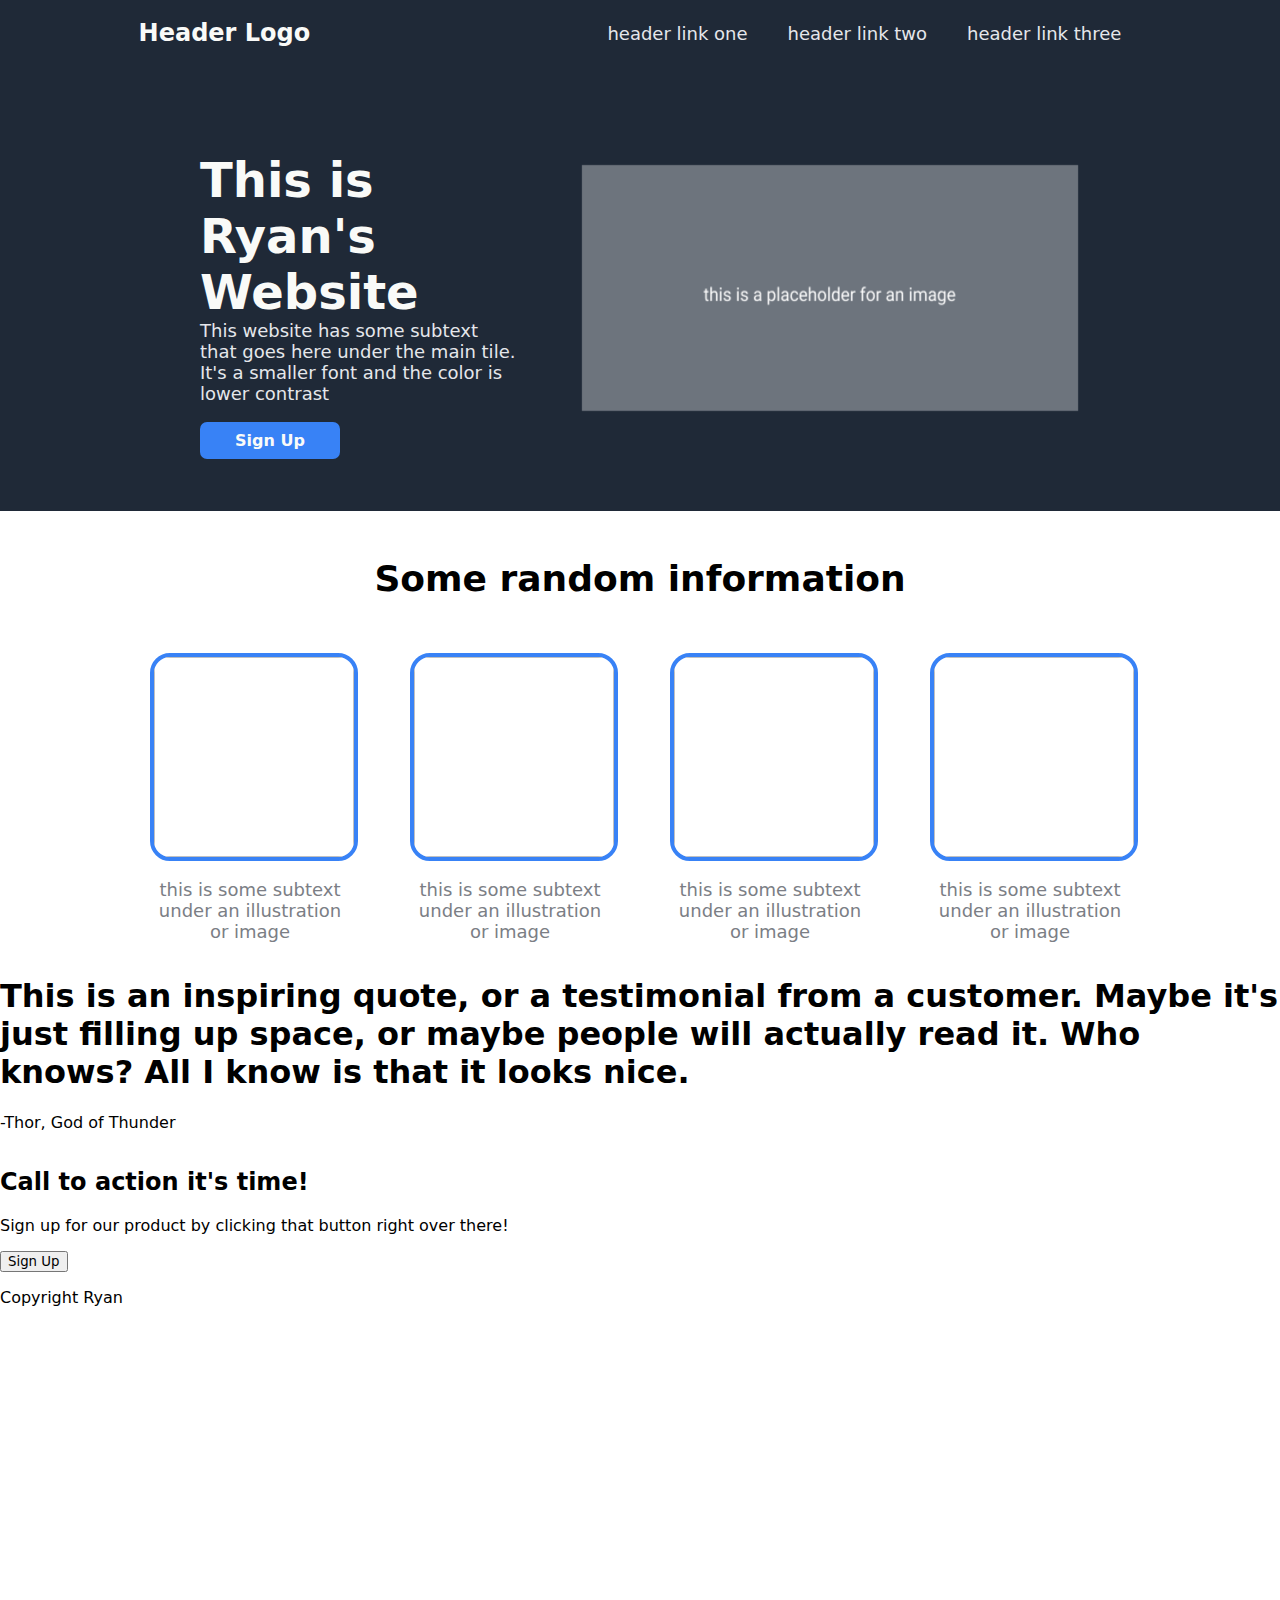
<file: LandingPage/index.html>
<!DOCTYPE html>
<html>
    <head>
        <meta charset="utf-8" />
        <meta http-equiv="X-UA-Compatible" content="IE=edge" />
        <title></title>
        <meta name="description" content="" />
        <meta name="viewport" content="width=device-width, initial-scale=1" />
        <link rel="stylesheet" href="style.css" />
    </head>
    <body>
        <div class="header">
            <h2>Header Logo</h2>
            <div>
                <p>header link one</p>
                <p>header link two</p>
                <p>header link three</p>
            </div>
        </div>
        <div class="container1">
            <div>
                <h1>This is Ryan's Website</h1>
                <p>
                    This website has some subtext that goes here under the main
                    tile. It's a smaller font and the color is lower contrast
                </p>
                <button>Sign Up</button>
            </div>
            <img src="Screenshot 2023-11-14 at 6.45.23 PM.png"/>
        </div>
        <div class="container2">
            <h1>Some random information</h1>
            <div>
                <div class="column">
                    <img />
                    <p>this is some subtext under an illustration or image</p>
                </div>
                <div class="column">
                    <img />
                    <p>this is some subtext under an illustration or image</p>
                </div>
                <div class="column">
                    <img />
                    <p>this is some subtext under an illustration or image</p>
                </div>
                <div class="column">
                    <img />
                    <p>this is some subtext under an illustration or image</p>
                </div>
            </div>
        </div>
        <div class="container3">
            <h1>
                This is an inspiring quote, or a testimonial from a customer.
                Maybe it's just filling up space, or maybe people will actually
                read it. Who knows? All I know is that it looks nice.
            </h1>
            <p>-Thor, God of Thunder</p>
        </div>
        <div class="container4">
            <div>
                <div>
                    <h2>Call to action it's time!</h2>
                    <p>
                        Sign up for our product by clicking that button right
                        over there!
                    </p>
                </div>
                <button>Sign Up</button>
            </div>
        </div>
        <div class="footer"><p>Copyright Ryan</p></div>
    </body>
</html>
</file>
<file: LandingPage/style.css>
.header {
    display: flex;
    background-color: #1f2937;
    margin: auto, 0px;
    justify-content: space-around;
    align-items: center;
    height: 3.5%;
}
* {
    font-family: system-ui, -apple-system, BlinkMacSystemFont, "Segoe UI",
        Roboto, Oxygen, Ubuntu, Cantarell, "Open Sans", "Helvetica Neue",
        sans-serif;
}
.header h2 {    
    font-size: 24px;
    color: #f9faf8;
}
.header div {
    display: flex;
}
.header div p {
    padding-left: 20px;
    padding-right: 20px;
    font-size: 18px;
    color: #e5e7eb;
    cursor: pointer;
}
body {
    margin: 0px;
    display:flex;
    flex-direction: column;
    height: 1912px;
    width: auto;

}
.container1 {
    display: flex;
    background-color: #1f2937;
    justify-items: space-around;
    height:23.25%;
    padding-left: 200px;
    padding-right: 200px;
    align-items: center;
}
.container1 h1{
    font-size: 48px;
    color: #f9faf8;
    font-weight: bolder;
    margin-bottom: 0px;
    margin-right: 100px;
}
.container1 p{
    padding-top: 0px;
    font-size: 18px;
    color: #e5e7eb;
    margin-right: 60px;
    margin-top: 0px;
}
.container1 img{
    color: lightgray;
    width: 500px;
    height:250px;
}
.container1 button{
    border: none;
    padding: 9px 35px;
    text-align: center;
    text-decoration: none;
    display: inline-block;
    font-size: 16px;
    font-weight: bold;
    cursor: pointer;
    border-radius: 7px;
    background-color:#3882F6;
    color: #f9faf8;
}
.container1 button:hover{
    background-color: #3881f6d0;
}
.container2{
    display: flex;
    height: 23.25%;
    align-items: center;
    justify-content: center;
    flex-direction: column;
    
}
.container2 h1{
    margin-top: 50px;
    font-size: 36px;
    font-weight: bolder;
}
.container2 div{
    display: flex;
    justify-items: center;
}
.container2 .column{
    display: flex;
    flex-direction: column;
    width: 200px;
    text-align: center;
    margin: auto 30px;
    font-size: 18px;
    color: #7b7e85
}
.container2 img{
    margin-top: 30px;
    height: 200px;
    width: 200px;
    border-width: 4px;
    border-style: solid;
    border-color: #3882F6;
    border-radius: 20px;
}
</file>
